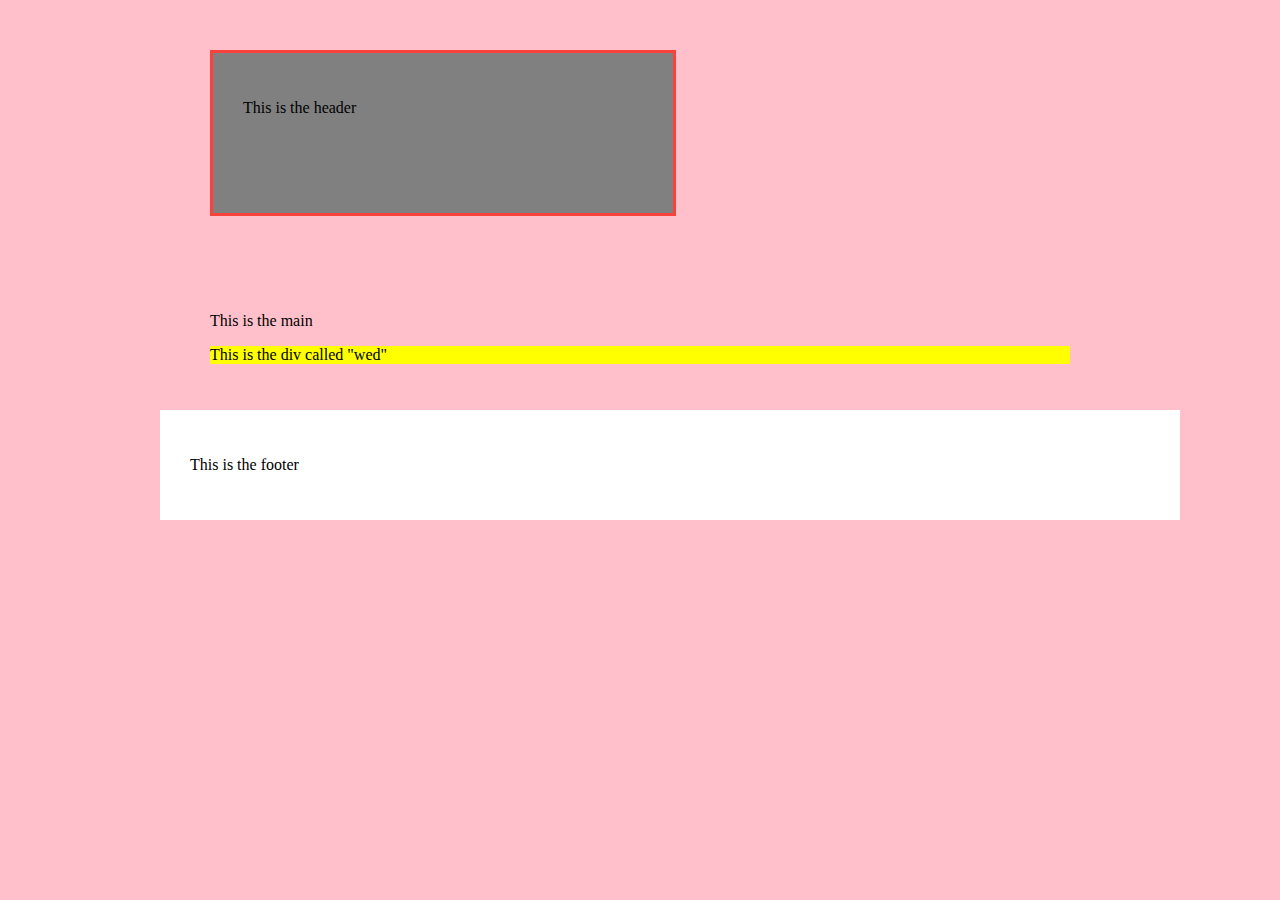
<file: class examples/box-model/index.html>
<!DOCTYPE html>
<html lang="en" dir="ltr">

          <head>
                    <meta charset="utf-8">
                    <title>Box Model</title>
                    <link rel="stylesheet" href="style.css">
          </head>

          <body>
                    <header>
                              <p>This is the header</p>
                    </header>
                    <main>
                              <p>This is the main</p>
                              <div class="wed">
                                        <p>This is the div called "wed"</p>
                              </div>
                    </main>
                    <footer>
                              <p>This is the footer</p>
                    </footer>
          </body>

</html>
</file>
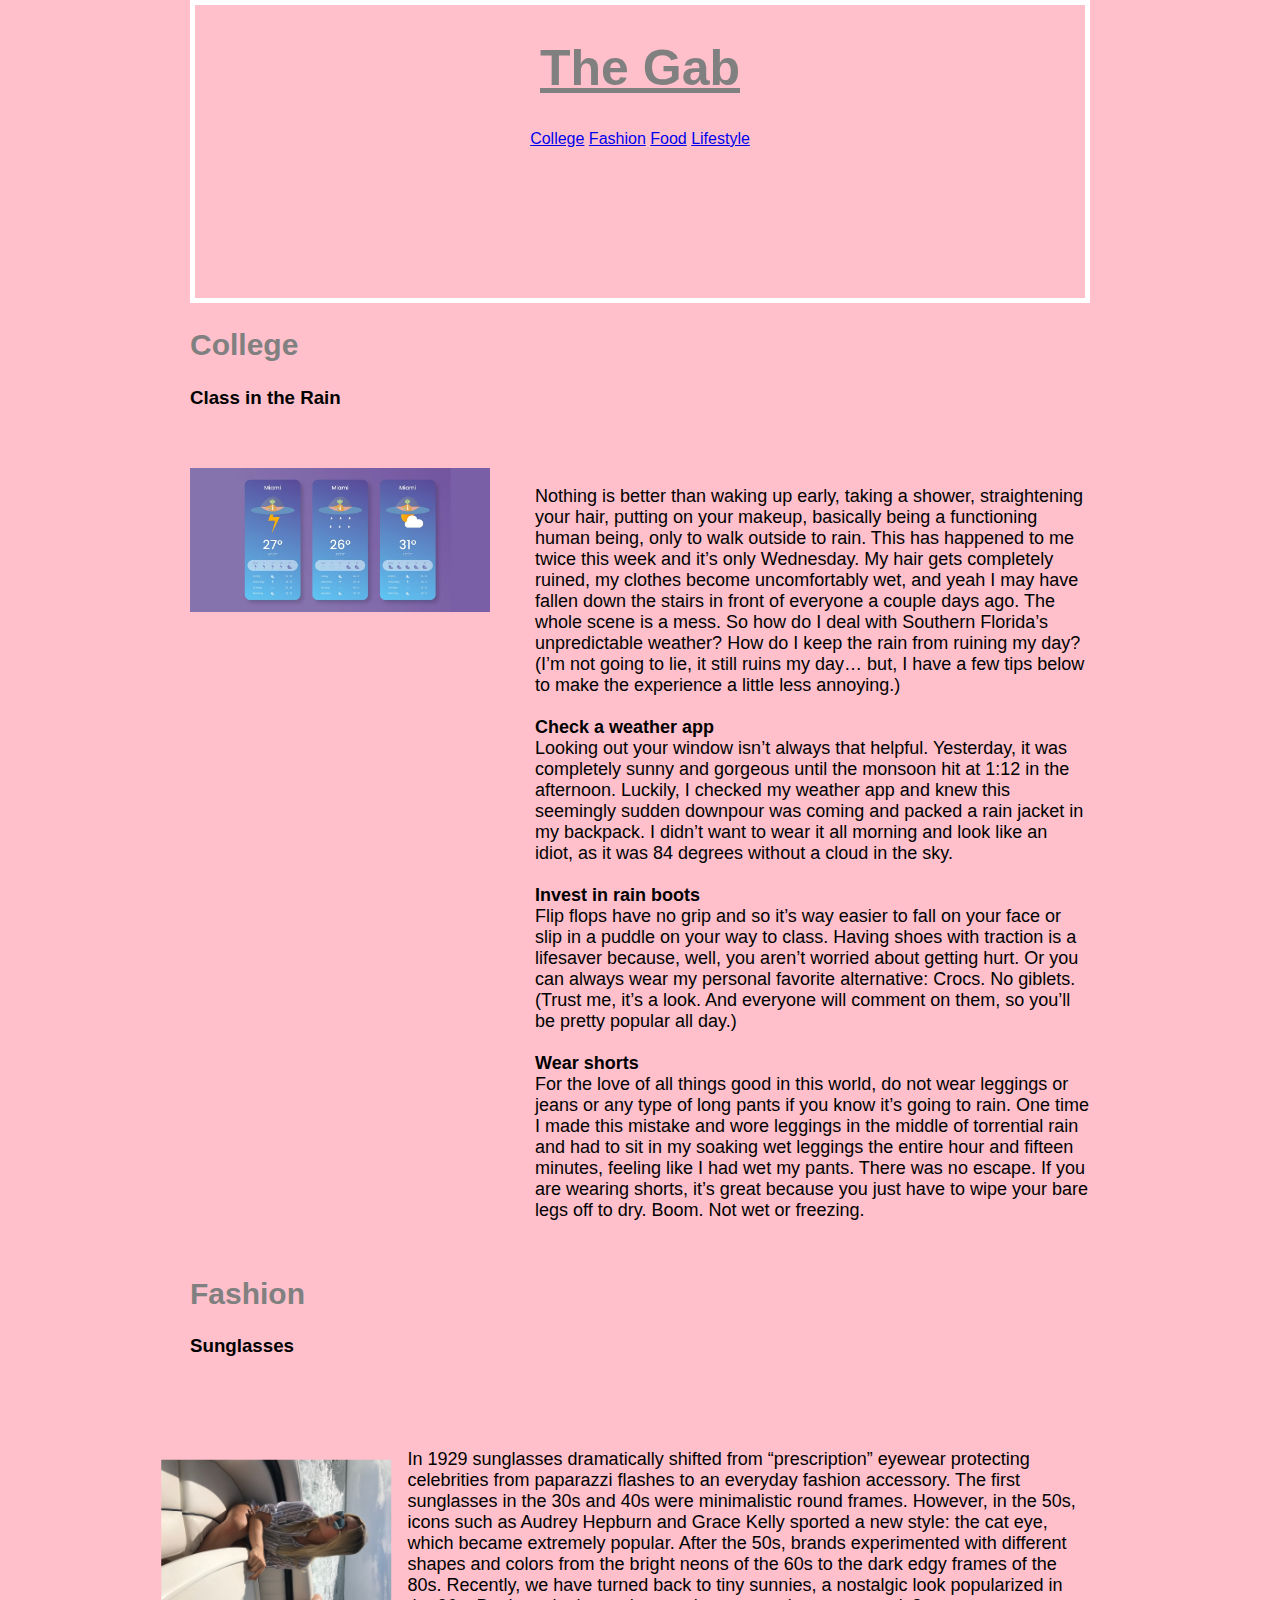
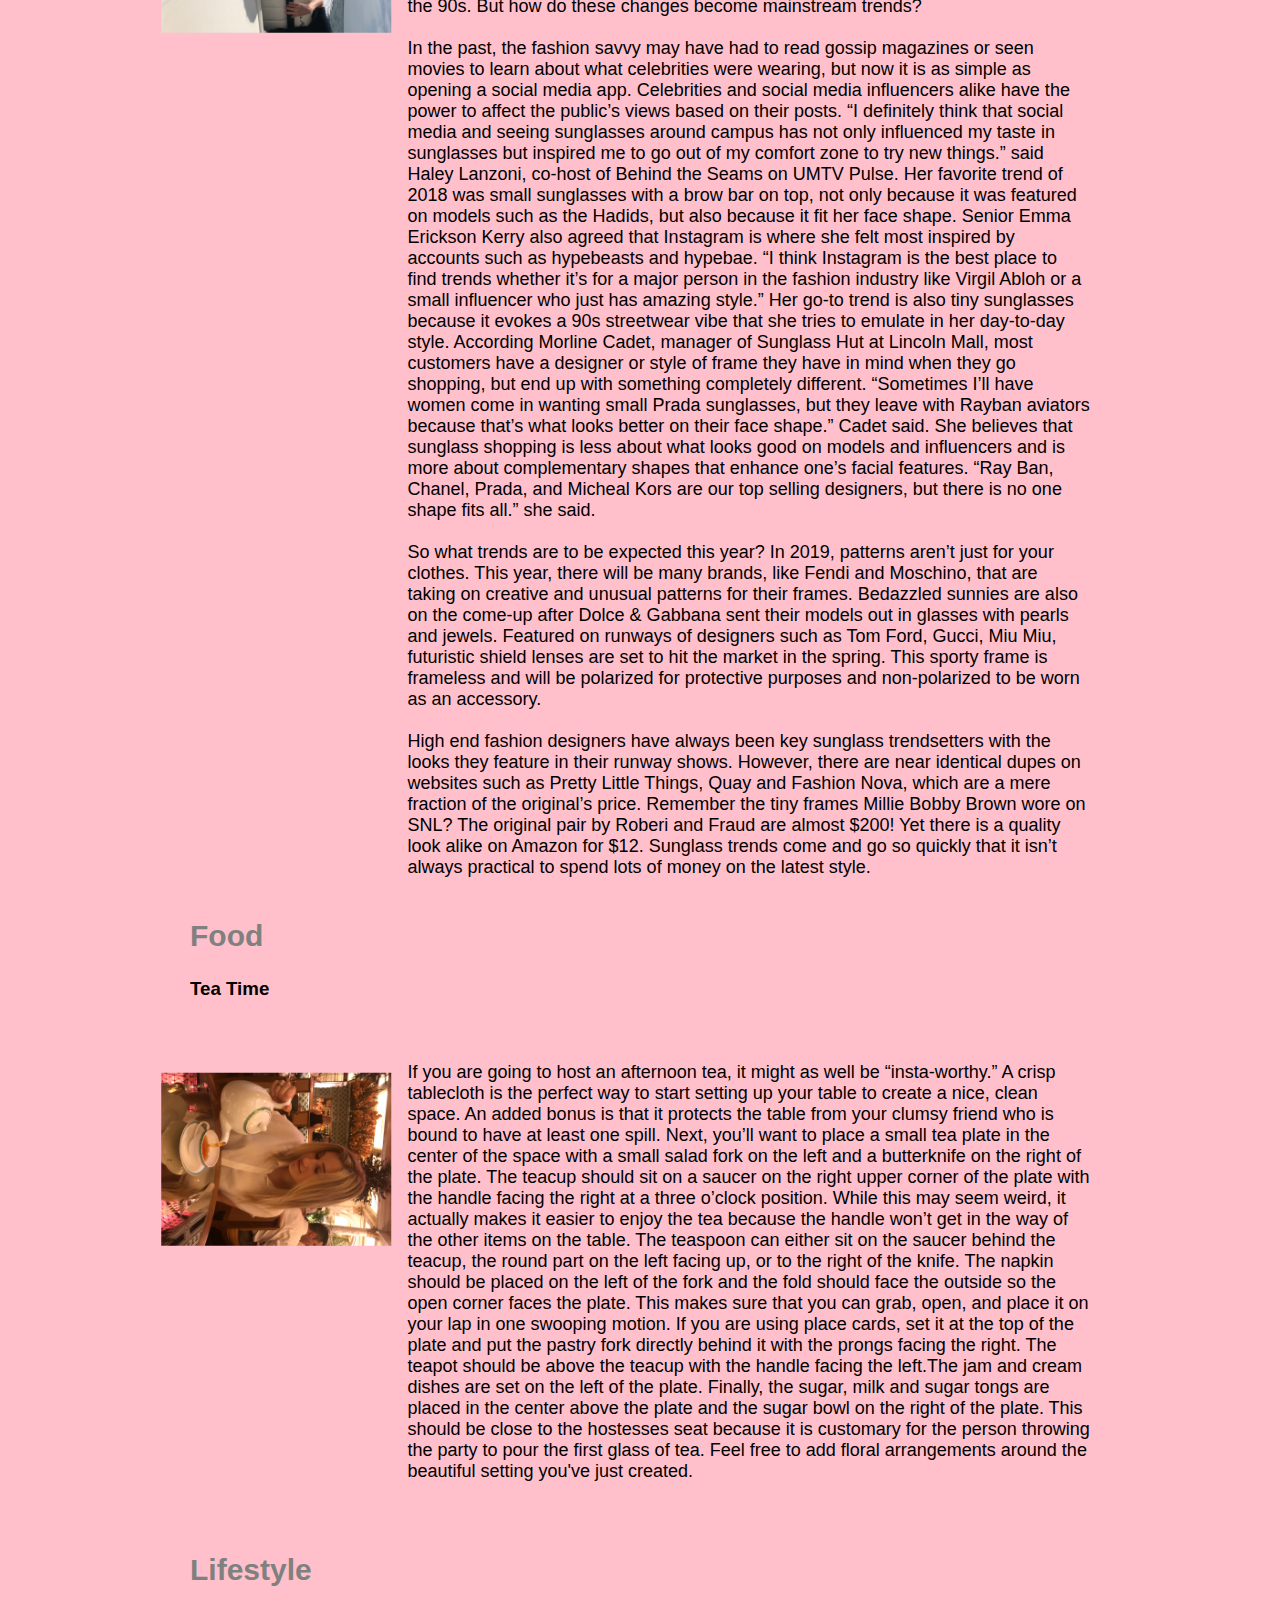
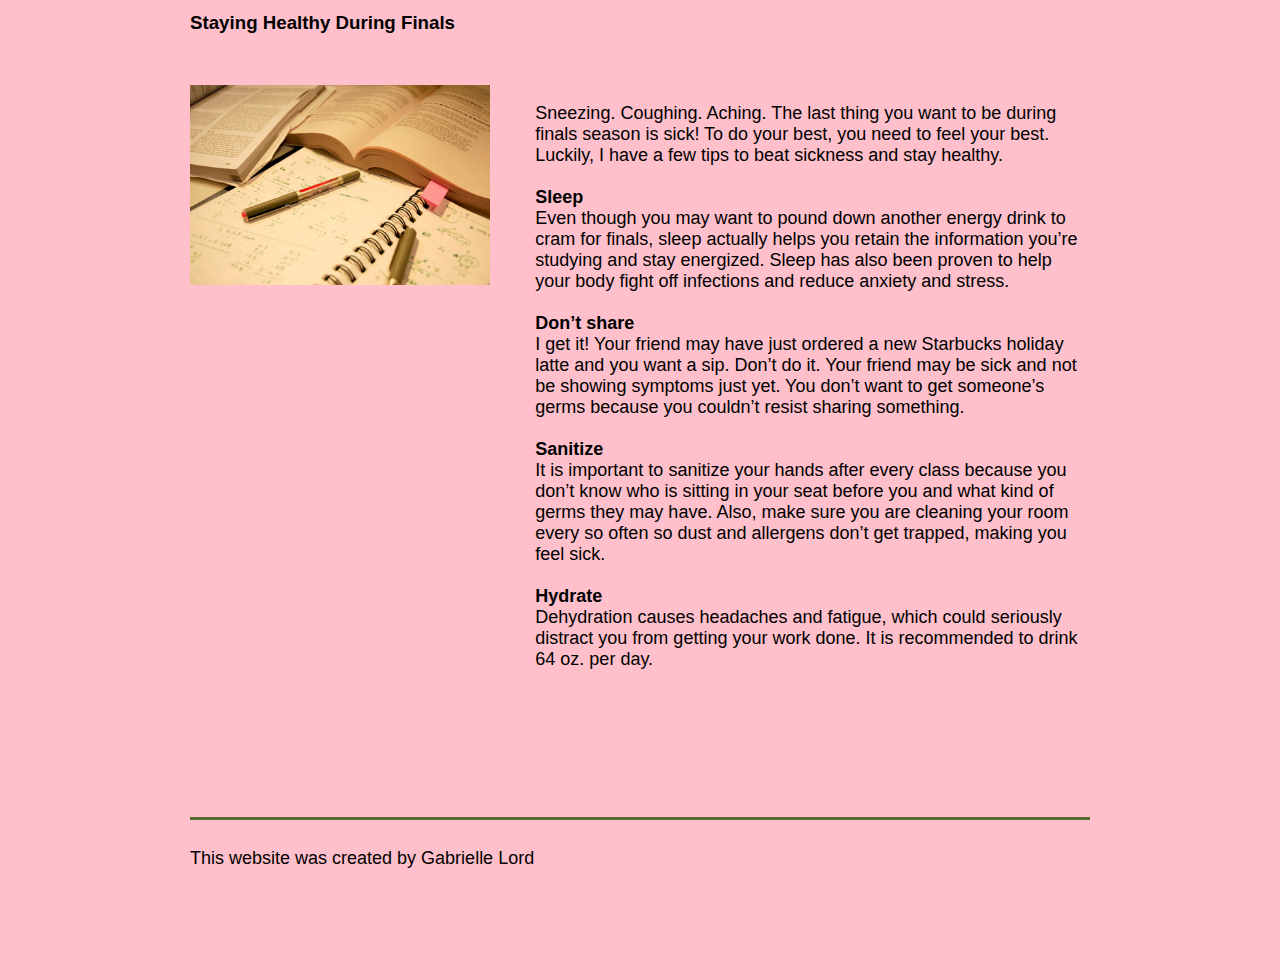
<file: hw/final/index.html>
<!DOCTYPE html>
<html lang="en" dir="ltr">

          <head>
                    <meta charset="utf-8">
                    <meta name="viewport" content="width=device-width, initial-scale=1">
                    <title>The Gab</title>
                    <link rel="stylesheet" href="desktop.css">
                    <link rel="stylesheet" href="mobile.css">
          </head>
          <!-- Global site tag (gtag.js) - Google Analytics -->
          <script async src="https://www.googletagmanager.com/gtag/js?id=UA-165613470-1"></script>
          <script>
                    window.dataLayer = window.dataLayer || [];

                    function gtag() {
                              dataLayer.push(arguments);
                    }
                    gtag('js', new Date());

                    gtag('config', 'UA-165613470-1');

          </script>

          <body>
                    <header>
                              <h1>The Gab</h1>
                              <nav>
                                        <a href="#gallery">College</a>
                                        <a href="#text1">Fashion</a>
                                        <a href="#text2">Food</a>
                                        <a href="#mixed">Lifestyle</a>
                              </nav>
                    </header>
                    <main>

                              <section id="gallery">
                                        <h2>College</h2>

                                        <h3 id="1">Class in the Rain</h3>
                                        <section class="grid-container-1">

                                                  <img class="g1-img" src="images/miami.jpg" alt="Weather Picture" width="300">
                                                  <p id="p1" class="g1-text">
                                                            Nothing is better than waking up early, taking a shower, straightening your hair, putting on your makeup, basically being a functioning human being, only to walk outside to rain. This has happened to me twice this week and it’s only
                                                            Wednesday. My hair gets completely ruined, my clothes become uncomfortably wet, and yeah I may have fallen down the stairs in front of everyone a couple days ago. The whole scene is a mess. So how do I deal with Southern Florida’s
                                                            unpredictable weather? How do I keep the rain from ruining my day? (I’m not going to lie, it still ruins my day… but, I have a few tips below to make the experience a little less annoying.)
                                                            <br>
                                                            <br>
                                                            <b>Check a weather app</b>
                                                            <br>
                                                            Looking out your window isn’t always that helpful. Yesterday, it was completely sunny and gorgeous until the monsoon hit at 1:12 in the afternoon. Luckily, I checked my weather app and knew this seemingly sudden downpour was coming and
                                                            packed a rain jacket in my backpack. I didn’t want to wear it all morning and look like an idiot, as it was 84 degrees without a cloud in the sky.
                                                            <br>
                                                            <br>
                                                            <b>Invest in rain boots</b>
                                                            <br>
                                                            Flip flops have no grip and so it’s way easier to fall on your face or slip in a puddle on your way to class. Having shoes with traction is a lifesaver because, well, you aren’t worried about getting hurt. Or you can always wear my
                                                            personal favorite alternative: Crocs. No giblets. (Trust me, it’s a look. And everyone will comment on them, so you’ll be pretty popular all day.)
                                                            <br>
                                                            <br>

                                                            <b>Wear shorts</b>
                                                            <br>
                                                            For the love of all things good in this world, do not wear leggings or jeans or any type of long pants if you know it’s going to rain. One time I made this mistake and wore leggings in the middle of torrential rain and had to sit in my
                                                            soaking wet leggings the entire hour and fifteen minutes, feeling like I had wet my pants. There was no escape. If you are wearing shorts, it’s great because you just have to wipe your bare legs off to dry. Boom. Not wet or freezing.
                                                            <br>
                                                            <br>
                                                            <br>
                                                  </p>

                                        </section>
                              </section>
                              <section id="text1">
                                        <h2>Fashion</h2>

                                        <h3 id="2">Sunglasses</h3>
                                        <section class="grid-container-2">

                                                  <img class="g2-img" src="images/sunglasses.JPG" alt="Sunglass Picture" style="transform:rotate(90deg)" height="230">
                                                  <p id="p2" class="g2-text">
                                                            In 1929 sunglasses dramatically shifted from “prescription” eyewear protecting celebrities from paparazzi flashes to an everyday fashion accessory. The first sunglasses in the 30s and 40s were minimalistic round frames. However, in the
                                                            50s, icons such as Audrey Hepburn and Grace Kelly sported a new style: the cat eye, which became extremely popular. After the 50s, brands experimented with different shapes and colors from the bright neons of the 60s to the dark edgy
                                                            frames of the 80s. Recently, we have turned back to tiny sunnies, a nostalgic look popularized in the 90s. But how do these changes become mainstream trends?
                                                            <br>
                                                            <br>
                                                            In the past, the fashion savvy may have had to read gossip magazines or seen movies to learn about what celebrities were wearing, but now it is as simple as opening a social media app. Celebrities and social media influencers alike have
                                                            the power to affect the public’s views based on their posts. “I definitely think that social media and seeing sunglasses around campus has not only influenced my taste in sunglasses but inspired me to go out of my comfort zone to try new
                                                            things.” said Haley Lanzoni, co-host of Behind the Seams on UMTV Pulse. Her favorite trend of 2018 was small sunglasses with a brow bar on top, not only because it was featured on models such as the Hadids, but also because it fit her
                                                            face shape. Senior Emma Erickson Kerry also agreed that Instagram is where she felt most inspired by accounts such as hypebeasts and hypebae. “I think Instagram is the best place to find trends whether it’s for a major person in the
                                                            fashion industry like Virgil Abloh or a small influencer who just has amazing style.” Her go-to trend is also tiny sunglasses because it evokes a 90s streetwear vibe that she tries to emulate in her day-to-day style.
                                                            According Morline Cadet, manager of Sunglass Hut at Lincoln Mall, most customers have a designer or style of frame they have in mind when they go shopping, but end up with something completely different. “Sometimes I’ll have women come in
                                                            wanting small Prada sunglasses, but they leave with Rayban aviators because that’s what looks better on their face shape.” Cadet said. She believes that sunglass shopping is less about what looks good on models and influencers and is more
                                                            about complementary shapes that enhance one’s facial features. “Ray Ban, Chanel, Prada, and Micheal Kors are our top selling designers, but there is no one shape fits all.” she said.
                                                            <br>
                                                            <br>
                                                            So what trends are to be expected this year? In 2019, patterns aren’t just for your clothes. This year, there will be many brands, like Fendi and Moschino, that are taking on creative and unusual patterns for their frames. Bedazzled
                                                            sunnies are also on the come-up after Dolce & Gabbana sent their models out in glasses with pearls and jewels. Featured on runways of designers such as Tom Ford, Gucci, Miu Miu, futuristic shield lenses are set to hit the market in the
                                                            spring. This sporty frame is frameless and will be polarized for protective purposes and non-polarized to be worn as an accessory.
                                                            <br>
                                                            <br>
                                                            High end fashion designers have always been key sunglass trendsetters with the looks they feature in their runway shows. However, there are near identical dupes on websites such as Pretty Little Things, Quay and Fashion Nova, which are a
                                                            mere fraction of the original’s price. Remember the tiny frames Millie Bobby Brown wore on SNL? The original pair by Roberi and Fraud are almost $200! Yet there is a quality look alike on Amazon for $12. Sunglass trends come and go so
                                                            quickly that it isn’t always practical to spend lots of money on the latest style.
                                                            <br>
                                                            <br>
                                                            <br>
                                                  </p>

                                        </section>
                              </section>
                              <section id="text2">
                                        <h2>Food</h2>

                                        <h3 id="3">Tea Time</h3>
                                        <section class="grid-container-3">

                                                  <img class="g3-img" src="images/tea.JPG" alt="Tea Picture" style="transform:rotate(90deg)" height="230">
                                                  <p id="p3" class="g3-text">
                                                            If you are going to host an afternoon tea, it might as well be “insta-worthy.” A crisp tablecloth is the perfect way to start setting up your table to create a nice, clean space. An added bonus is that it protects the table from your
                                                            clumsy friend who is bound to have at least one spill. Next, you’ll want to place a small tea plate in the center of the space with a small salad fork on the left and a butterknife on the right of the plate. The teacup should sit on a
                                                            saucer on the right upper corner of the plate with the handle facing the right at a three o’clock position. While this may seem weird, it actually makes it easier to enjoy the tea because the handle won’t get in the way of the other items
                                                            on the table. The teaspoon can either sit on the saucer behind the teacup, the round part on the left facing up, or to the right of the knife. The napkin should be placed on the left of the fork and the fold should face the outside so the
                                                            open corner faces the plate. This makes sure that you can grab, open, and place it on your lap in one swooping motion. If you are using place cards, set it at the top of the plate and put the pastry fork directly behind it with the prongs
                                                            facing the right. The teapot should be above the teacup with the handle facing the left.The jam and cream dishes are set on the left of the plate. Finally, the sugar, milk and sugar tongs are placed in the center above the plate and the
                                                            sugar bowl on the right of the plate. This should be close to the hostesses seat because it is customary for the person throwing the party to pour the first glass of tea. Feel free to add floral arrangements around the beautiful setting
                                                            you've just created.
                                                            <br>
                                                            <br>
                                                            <br>
                                                  </p>

                                        </section>
                              </section>
                              <section id="mixed">
                                        <h2>Lifestyle</h2>

                                        <h3 id="4">Staying Healthy During Finals</h3>
                                        <section class="grid-container-4">

                                                  <img class="g4-img" src="images/finals.jpg" alt="Healthy Picture" height="200">
                                                  <p id="p4" class="g4-text">


                                                            Sneezing. Coughing. Aching. The last thing you want to be during finals season is sick! To do your best, you need to feel your best. Luckily, I have a few tips to beat sickness and stay healthy.
                                                            <br>
                                                            <br>
                                                            <b>Sleep</b>
                                                            <br>
                                                            Even though you may want to pound down another energy drink to cram for finals, sleep actually helps you retain the information you’re studying and stay energized.

                                                            Sleep has also been proven to help your body fight off infections and reduce anxiety and stress.
                                                            <br>
                                                            <br>
                                                            <b>Don’t share</b>
                                                            <br>
                                                            I get it! Your friend may have just ordered a new Starbucks holiday latte and you want a sip. Don’t do it. Your friend may be sick and not be showing symptoms just yet.

                                                            You don’t want to get someone’s germs because you couldn’t resist sharing something.
                                                            <br>
                                                            <br>
                                                            <b>Sanitize</b>
                                                            <br>
                                                            It is important to sanitize your hands after every class because you don’t know who is sitting in your seat before you and what kind of germs they may have.

                                                            Also, make sure you are cleaning your room every so often so dust and allergens don’t get trapped, making you feel sick.
                                                            <br>
                                                            <br>
                                                            <b>Hydrate</b>
                                                            <br>
                                                            Dehydration causes headaches and fatigue, which could seriously distract you from getting your work done. It is recommended to drink 64 oz. per day.

                                                            <br>
                                                            <br>
                                                            <br>
                                                  </p>

                                        </section>
                              </section>

                    </main>

                    <footer>
                              <p>This website was created by Gabrielle Lord</p>
                    </footer>
                    <script src="https://code.jquery.com/jquery-3.4.1.min.js"></script>
                    <script src="mains.js"></script>
          </body>

</html>
</file>
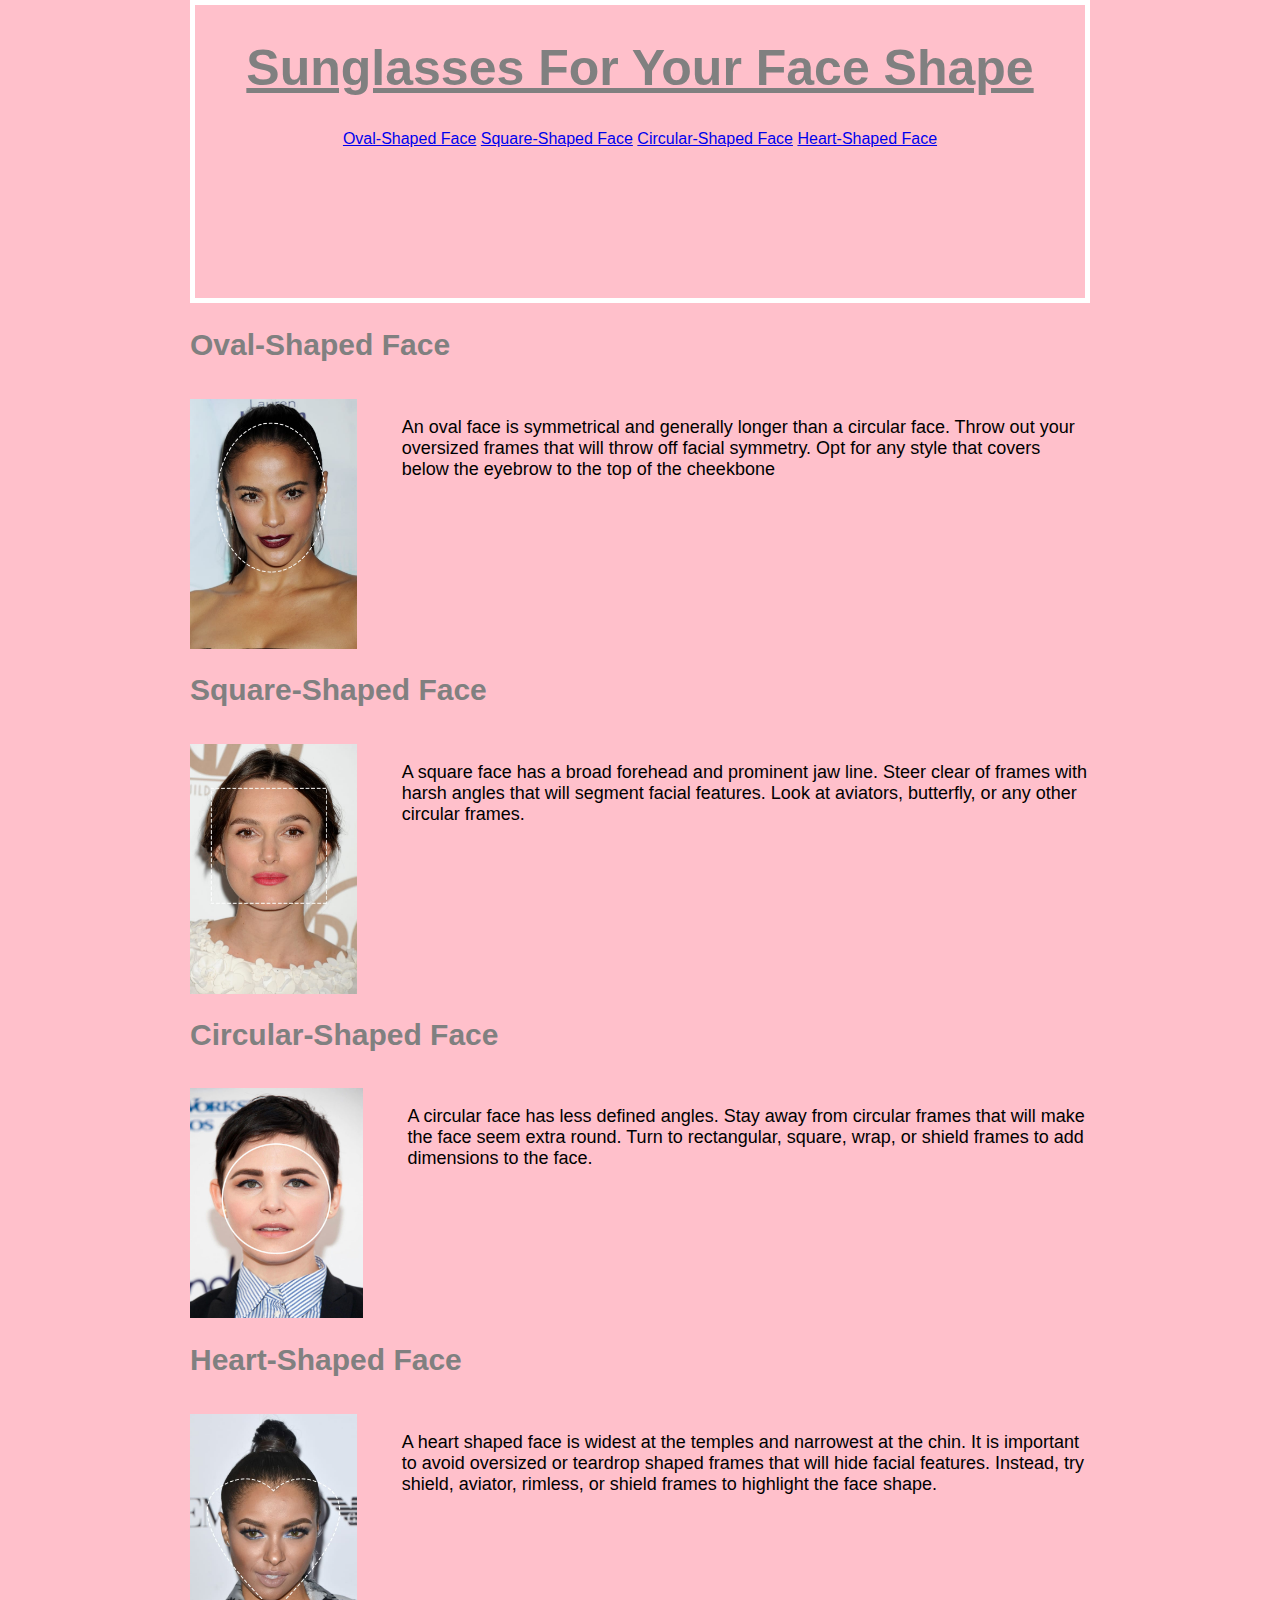
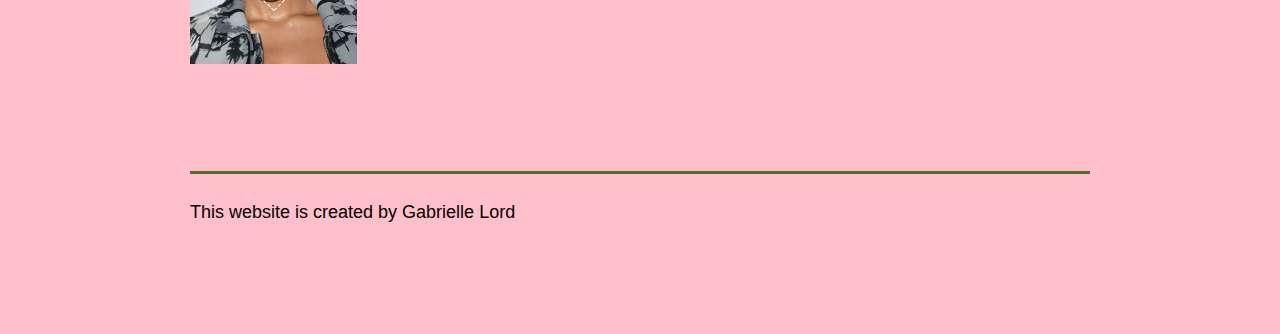
<file: hw/grids/index.html>
<!DOCTYPE html>
<html lang="en" dir="ltr">

          <head>
                    <meta charset="utf-8">
                    <meta name="viewport" content="width=device-width, initial-scale=1">
                    <title>Sunglasses</title>
                    <link rel="stylesheet" href="grid.css">
                    <link rel="stylesheet" href="mobile.css">
          </head>

          <body>
                    <header>
                              <h1>Sunglasses For Your Face Shape</h1>
                              <nav>
                                        <a href="#gallery">Oval-Shaped Face</a>
                                        <a href="#text1">Square-Shaped Face</a>
                                        <a href="#text2">Circular-Shaped Face</a>
                                        <a href="#mixed">Heart-Shaped Face</a>
                              </nav>
                    </header>
                    <main>

                              <section id="gallery">
                                        <h2>Oval-Shaped Face</h2>
                                        <section class="grid-container-1">

                                                  <img class="g1-img" src="images/oval.jpg" alt="Oval Face Picture" height="250">
                                                  <p class="g1-text">
                                                            An oval face is symmetrical and generally longer than a circular face.

                                                            Throw out your oversized frames that will throw off facial symmetry.

                                                            Opt for any style that covers below the eyebrow to the top of the cheekbone
                                                  </p>

                                        </section>
                              </section>
                              <section id="text1">
                                        <h2>Square-Shaped Face</h2>
                                        <section class="grid-container-2">

                                                  <img class="g2-img" src="images/square.jpg" alt="Square Face Picture" height="250">
                                                  <p class="g2-text">
                                                            A square face has a broad forehead and prominent jaw line.

                                                            Steer clear of frames with harsh angles that will segment facial features.

                                                            Look at aviators, butterfly, or any other circular frames.
                                                  </p>

                                        </section>
                              </section>
                              <section id="text2">
                                        <h2>Circular-Shaped Face</h2>
                                        <section class="grid-container-3">

                                                  <img class="g3-img" src="images/circular.jpg" alt="Circular Face Picture" height="230">
                                                  <p class="g3-text">
                                                            A circular face has less defined angles.

                                                            Stay away from circular frames that will make the face seem extra round.

                                                            Turn to rectangular, square, wrap, or shield frames to add dimensions to the face.
                                                  </p>

                                        </section>
                              </section>
                              <section id="mixed">
                                        <h2>Heart-Shaped Face</h2>
                                        <section class="grid-container-4">

                                                  <img class="g4-img" src="images/heart.jpg" alt="Heart Face Picture" height="250">
                                                  <p class="g4-text">
                                                            A heart shaped face is widest at the temples and narrowest at the chin.

                                                            It is important to avoid oversized or teardrop shaped frames that will hide facial features.

                                                            Instead, try shield, aviator, rimless, or shield frames to highlight the face shape.
                                                  </p>

                                        </section>
                              </section>

                    </main>

                    <footer>
                              <p>This website is created by Gabrielle Lord</p>
                    </footer>

          </body>

</html>
</file>
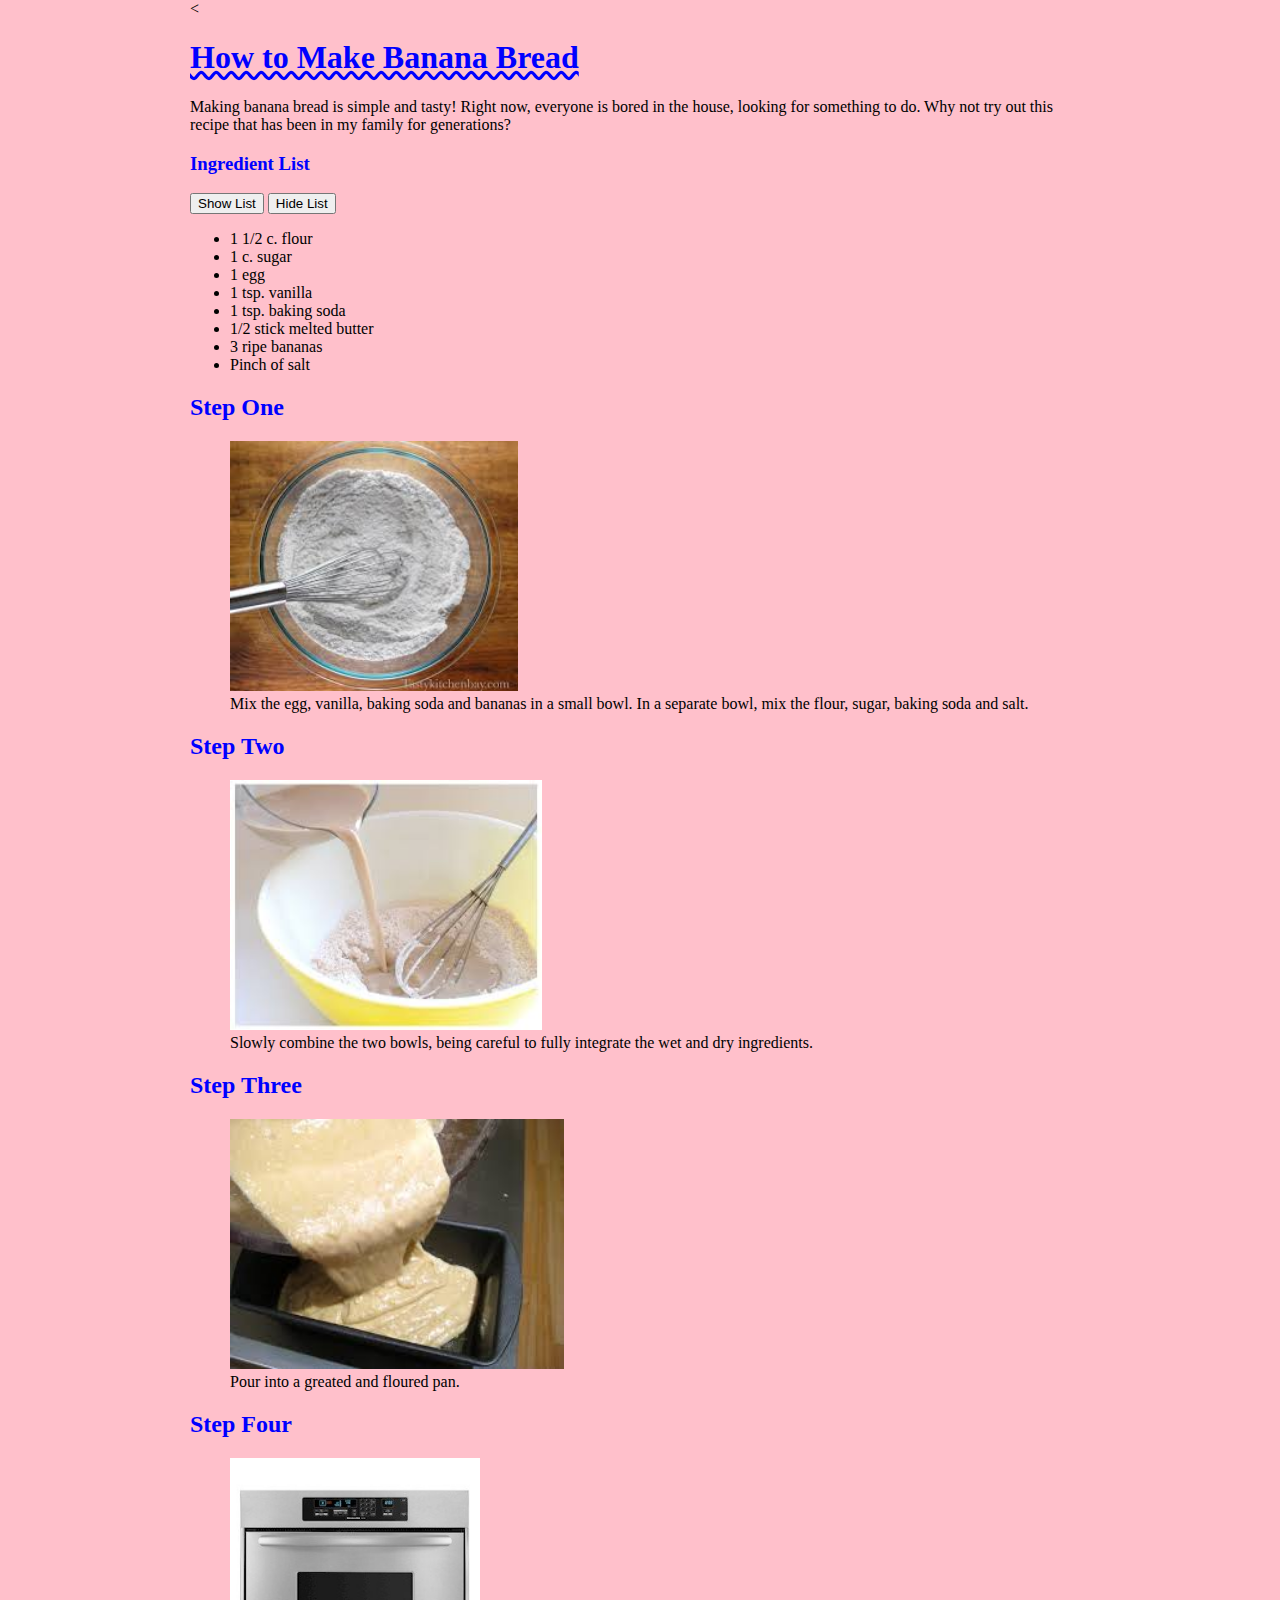
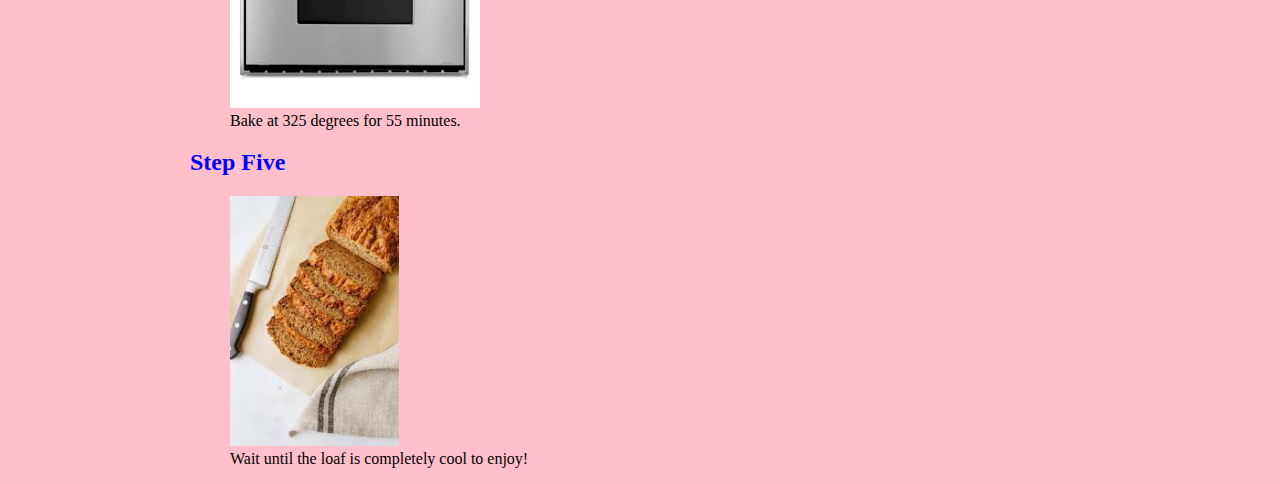
<file: hw/jquery/index.html>
<!DOCTYPE html>
<html lang="en" dir="ltr">

          <head>
                    <meta charset="utf-8">
                    <title>Banana Bread</title>
                    <meta name="author" content="Gabrielle Lord">
                    <meta name="description" content="This is Gabrielle's Assignment">
                    <link rel="stylesheet" href="style.css">


          </head>

          <body>
                    <<header>
                              <h1>How to Make Banana Bread</h1>
                              <p class="introduction">Making banana bread is simple and tasty! Right now, everyone is bored in the house, looking for something to do. Why not try out this recipe that has been in my family for generations? </p>
                              <h3 id="list"> Ingredient List</h3>
                              <section>
                                        <button type="button" name="button" id="button1">
                                                  Show List</button>
                                        <button type="button" name="button" id="button2">
                                                  Hide List</button>
                              </section>

                              <ul id="ingredients">
                                        <li>1 1/2 c. flour</li>
                                        <li>1 c. sugar</li>
                                        <li>1 egg</li>
                                        <li>1 tsp. vanilla</li>
                                        <li>1 tsp. baking soda</li>
                                        <li>1/2 stick melted butter</li>
                                        <li>3 ripe bananas</li>
                                        <li>Pinch of salt</li>
                              </ul>
                              </header>
                              <main>
                                        <section class="gird-container1">
                                                  <h2 id="h2" class="grid-place1">Step One</h2>
                                                  <figure>
                                                            <img class="placeimg1" src="images/baking1.jpeg" alt="mixing" height="250">
                                                            <figcaption class="placeinfo1">Mix the egg, vanilla, baking soda and bananas in a small bowl. In a separate bowl, mix the flour, sugar, baking soda and salt.</figcaption>
                                                  </figure>
                                        </section>
                                        <section class="gird-container2">
                                                  <h2 id="h2" class="grid-place2">Step Two</h2>
                                                  <figure>
                                                            <img class="placeimg2" src="images/baking2.jpeg" alt="combining" height="250">
                                                            <figcaption class="placeinfo2">Slowly combine the two bowls, being careful to fully integrate the wet and dry ingredients.</figcaption>
                                                  </figure>
                                        </section>
                                        <section class="gird-container3">
                                                  <h2 id="h2" class="grid-place3">Step Three</h2>
                                                  <figure>
                                                            <img class="placeimg3" src="images/baking3.jpeg" alt="pouring" height="250">
                                                            <figcaption class="placeinfo3">Pour into a greated and floured pan.</figcaption>
                                                  </figure>
                                        </section>
                                        <section class="gird-container4">
                                                  <h2 id="h2" class="grid-place4">Step Four</h2>
                                                  <figure>
                                                            <img class="placeimg4" src="images/baking4.jpg" alt="baking" height="250">
                                                            <figcaption class="placeinfo4">Bake at 325 degrees for 55 minutes.</figcaption>
                                                  </figure>
                                        </section>
                                        <section class="gird-container5">
                                                  <h2 id="h2" class="grid-place5">Step Five</h2>
                                                  <figure>
                                                            <img class="placeimg5" src="images/baking5.jpeg" alt="eating" height="250">
                                                            <figcaption class="placeinfo5">Wait until the loaf is completely cool to enjoy!</figcaption>
                                                  </figure>
                                        </section>
                              </main>
                              <script src="https://code.jquery.com/jquery-3.4.1.min.js"></script>
                              <script src="main.js"></script>
          </body>

</html>
</file>
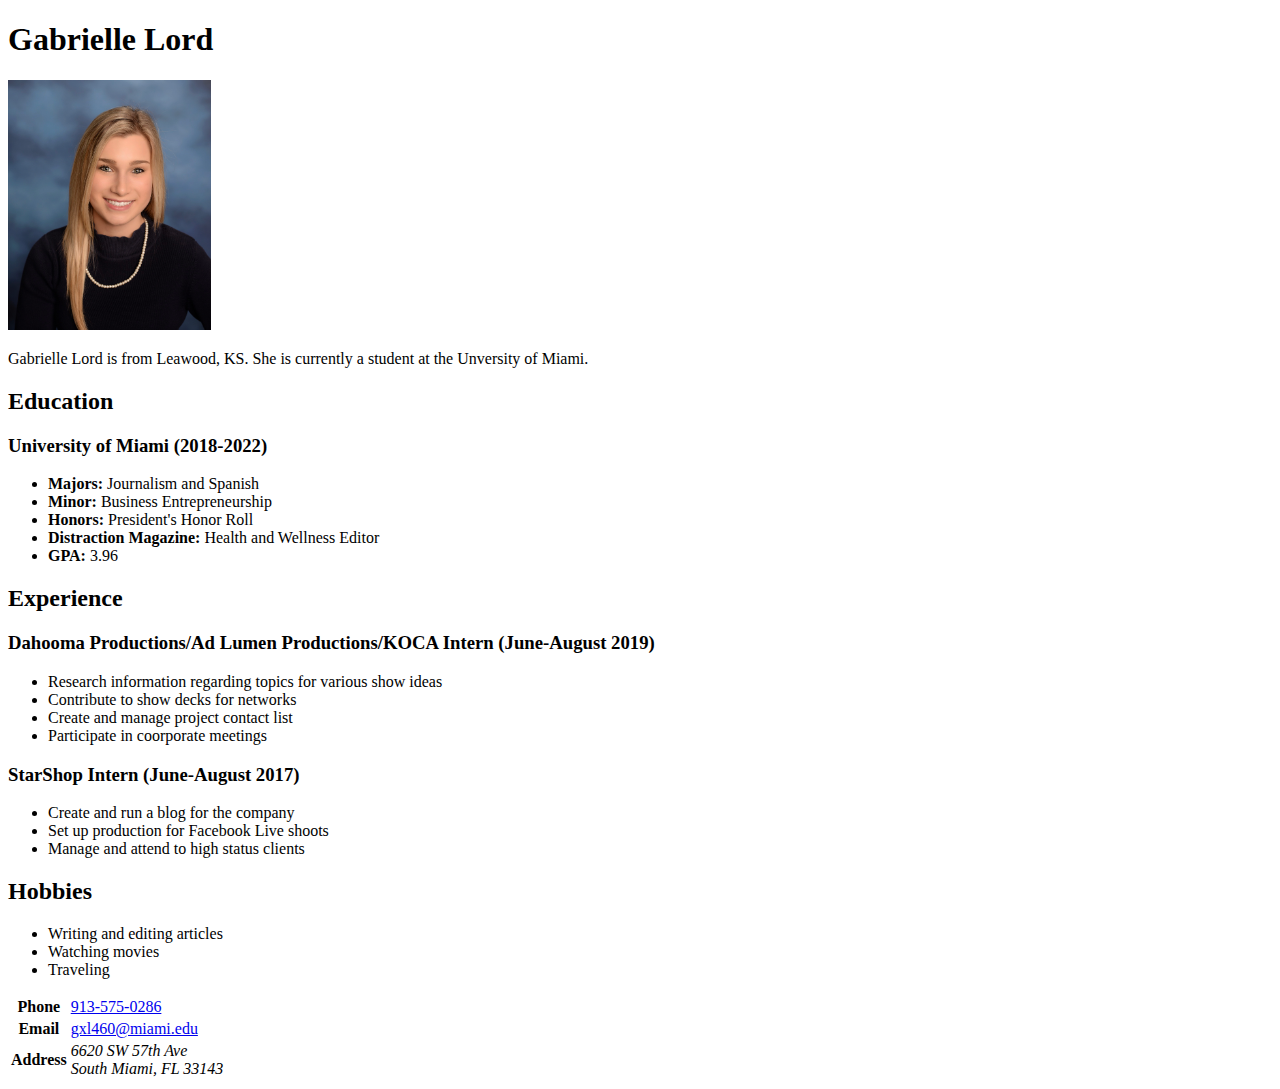
<file: hw/resume/resume.html>
<!DOCTYPE html>
<html>

          <head>
                    <meta charset="utf-8">
                    <meta name="author" content="Gabrielle Lord">
                    <meta name="description" content="This is Gabrielle's resume">
                    <title>Gabrielle Lord's Resume</title>
          </head>

          <body>
                    <!-- This is the start of my resume -->
                    <h1>Gabrielle Lord</h1>
                    <img src="images/headshot.jpg" alt="Headshot of Gabrielle" height="250">
                    <p>Gabrielle Lord is from Leawood, KS. She is currently a student at the Unversity of Miami.</p>
                    <h2>Education</h2>
                    <h3>University of Miami (2018-2022)</h3>
                    <ul>
                              <li><b>Majors:</b> Journalism and Spanish</li>
                              <li><b>Minor:</b> Business Entrepreneurship</li>
                              <li><b>Honors:</b> President's Honor Roll</li>
                              <li><b>Distraction Magazine:</b> Health and Wellness Editor</li>
                              <li><b>GPA:</b> 3.96</li>
                    </ul>
                    <h2>Experience</h2>
                    <h3>Dahooma Productions/Ad Lumen Productions/KOCA Intern (June-August 2019)</h3>
                    <ul>
                              <li>Research information regarding topics for various show ideas</li>
                              <li>Contribute to show decks for networks</li>
                              <li>Create and manage project contact list</li>
                              <li>Participate in coorporate meetings</li>
                    </ul>
                    <h3>StarShop Intern (June-August 2017)</h3>
                    <ul>
                              <li>Create and run a blog for the company</li>
                              <li>Set up production for Facebook Live shoots</li>
                              <li>Manage and attend to high status clients</li>
                    </ul>
                    <h2>Hobbies</h2>
                    <ul>
                              <li>Writing and editing articles</li>
                              <li>Watching movies</li>
                              <li>Traveling</li>
                    </ul>


                    <table>
                              <tr>
                                        <th>Phone</th>
                                        <td> <a href="tel:+1913575028">913-575-0286</a></td>
                              </tr>
                              <tr>
                                        <th>Email</th>
                                        <td> <a href="mailto:gxl460@miami.edu">gxl460@miami.edu</a></td>
                              </tr>
                              <tr>
                                        <th>Address</th>
                                        <td> <address>
                                                            6620 SW 57th Ave <br>
                                                            South Miami, FL 33143
                                                  </address></td>
                              </tr>
                    </table>
          </body>

</html>
</file>
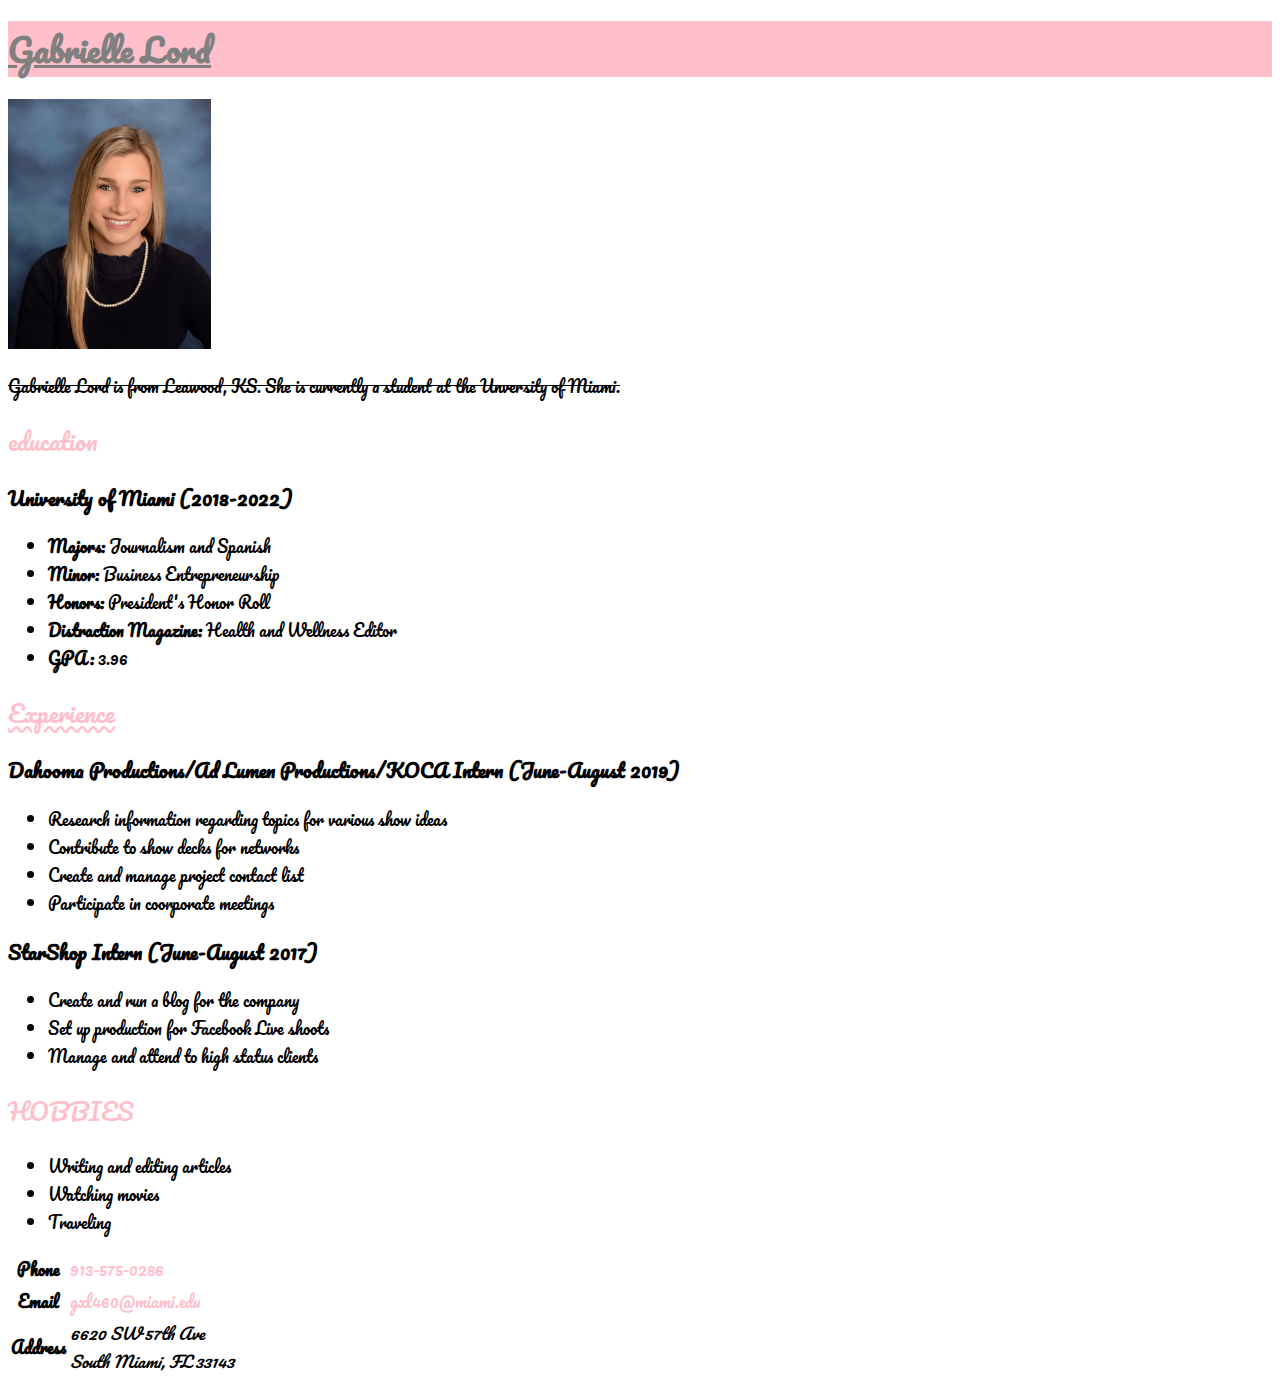
<file: hw/resume/resumestyle.html>
<!DOCTYPE html>
<html>

          <head>
                    <meta charset="utf-8">
                    <meta name="author" content="Gabrielle Lord">
                    <meta name="description" content="This is Gabrielle's resume">
                    <title>Gabrielle Lord's Resume</title>
                    <!-- <link href="" rel="stylesheet"> -->
                    <link rel="stylesheet" href="resume.css">
          </head>

          <body>
                    <!-- This is the start of my resume -->
                    <h1 class="name">Gabrielle Lord</h1>
                    <img src="images/headshot.jpg" alt="Headshot of Gabrielle" height="250">
                    <p class="sentence">Gabrielle Lord is from Leawood, KS. She is currently a student at the Unversity of Miami.</p>
                    <h2 class="education">Education</h2>
                    <h3>University of Miami (2018-2022)</h3>
                    <ul>
                              <li><b>Majors:</b> Journalism and Spanish</li>
                              <li><b>Minor:</b> Business Entrepreneurship</li>
                              <li><b>Honors:</b> President's Honor Roll</li>
                              <li><b>Distraction Magazine:</b> Health and Wellness Editor</li>
                              <li><b>GPA:</b> 3.96</li>
                    </ul>
                    <h2 class="experience">Experience</h2>
                    <h3>Dahooma Productions/Ad Lumen Productions/KOCA Intern (June-August 2019)</h3>
                    <ul>
                              <li>Research information regarding topics for various show ideas</li>
                              <li>Contribute to show decks for networks</li>
                              <li>Create and manage project contact list</li>
                              <li>Participate in coorporate meetings</li>
                    </ul>
                    <h3>StarShop Intern (June-August 2017)</h3>
                    <ul>
                              <li>Create and run a blog for the company</li>
                              <li>Set up production for Facebook Live shoots</li>
                              <li>Manage and attend to high status clients</li>
                    </ul>
                    <h2 class="hobbies">Hobbies</h2>
                    <ul>
                              <li>Writing and editing articles</li>
                              <li>Watching movies</li>
                              <li>Traveling</li>
                    </ul>


                    <table>
                              <tr>
                                        <th>Phone</th>
                                        <td> <a href="tel:+1913575028">913-575-0286</a></td>
                              </tr>
                              <tr>
                                        <th>Email</th>
                                        <td> <a href="mailto:gxl460@miami.edu">gxl460@miami.edu</a></td>
                              </tr>
                              <tr>
                                        <th>Address</th>
                                        <td> <address>
                                                            6620 SW 57th Ave <br>
                                                            South Miami, FL 33143
                                                  </address></td>
                              </tr>
                    </table>
          </body>

</html>
</file>
<file: class examples/box-model/style.css>
body {
  background-color: pink;
  max-width: 960px;
  margin: 0 auto;
}
header {
  background-color: grey;
  border: 3px solid #f9423a;
  /* Padding is for space between content and boarder */
  padding: 30px;
  /* Margin is for the space between the border and the other boxes */
  margin: 50px;
  /* The height and width is for space for the content itself */
  height: 100px;
  width: 400px;
}
main {
  height: 100%
  width: 100%
  background-color: teal;
  /* If you have 2 values of padding, they are applied in pairs top/bottom, right/left -- in that order */
  padding: 30px 50px;
}
.wed {
  background-color: yellow;
  /* If you have 4 values of padding, they are applied in clockwise order around the box: top, right, bottom, left */
  padding: 40px 20px 10px 100px
  margin: -40px 9000px 22px 13px;
}
footer {
  background-color: white;
  padding: 30px;
  height: 100%;
  width:100%;
}
</file>
<file: hw/final/desktop.css>
body {
  width: 900px;
  margin: 0 auto;
  background-color: pink;
  font-family: "Montserrat", sans-serif;
}
nav {
  margin-bottom: 150px;
}

section {
  margin-bottom: 4%;
}
header {
  text-align: center;
  color: grey;
  border: 5px solid white;
}
h1{
  text-decoration: underline;
  font-size: 50px;
}
h2 {
  color: grey;
  font-size: 30px;
}
p{
  font-size: 18px;
}
/* Beginning of grids */
.grid-container-1 {
  display: grid;
  grid-gap: 5%;
}

.g1-hed {
  grid-column: 1/2;
  grid-row: 1/2;
}

.g1-img {
  grid-column: 1/2;
  grid-row: 2/3;
}

.g1-text {
  grid-column: 2/3;
  grid-row: 2/3;
}
.grid-container-2 {
  display: grid;
  grid-gap: 5%;
}

.g2-hed {
  grid-column: 1/2;
  grid-row: 1/2;
}

.g2-img {
  grid-column: 1/2;
  grid-row: 2/3;
}

.g2-text {
  grid-column: 2/3;
  grid-row: 2/3;
}
.grid-container-3 {
  display: grid;
  grid-gap: 5%;
}

.g3-hed {
  grid-column: 1/2;
  grid-row: 1/2;
}

.g3-img {
  grid-column: 1/2;
  grid-row: 2/3;
}

.g3-text {
  grid-column: 2/3;
  grid-row: 2/3;
}
.grid-container-4 {
  display: grid;
  grid-gap: 5%;
}

.g4-hed {
  grid-column: 1/2;
  grid-row: 1/2;
}

.g4-img {
  grid-column: 1/2;
  grid-row: 2/3;
}

.g4-text {
  grid-column: 2/3;
  grid-row: 2/3;
}

/* End of grids */

footer {
  margin-top: 120px;
  border-top: 3px solid #556b2f;
  padding-top: 10px;
  height: 150px;
}
</file>
<file: hw/final/mobile.css>
@media only screen and (max-width:767px){
/* What goes here? The css for things that need to change at this size */
body {
  max-width: 900px;
  background-color: white;
  color: black;
}
header {
  text-align: center;
  color: black;
  border: 5px solid white;
}
h1{
  text-decoration: underline;
}
h2 {
  color: black;
}
.grid-container-1 {
grid-template-columns: 1fr;
grid-template-rows: 1fr 1fr;
}

.g1-img {
  grid-column: 1/2;
  grid-row: 1/2;
}

.g1-text {
  grid-column: 1/2;
  grid-row: 2/3;
}
.grid-container-2 {
  grid-template-columns: 1fr;
  grid-template-rows: 1fr 1fr;
}

.g2-img {
  grid-column: 1/2;
  grid-row: 3/4;
}

.g2-text {
  grid-column: 1/2;
  grid-row: 4/5;
}
.grid-container-3 {
  grid-template-columns: 1fr;
  grid-template-rows: 1fr 1fr;
}

.g3-img {
  grid-column: 1/2;
  grid-row: 5/6;
}

.g3-text {
  grid-column: 1/2;
  grid-row: 6/7;
}
.grid-container-4 {
  grid-template-columns: 1fr;
  grid-template-rows: 1fr 1fr;
}

.g4-img {
  grid-column: 1/2;
  grid-row: 7/8;
}

.g4-text {
  grid-column: 1/2;
  grid-row: 8/9;
}
</file>
<file: hw/grids/grid.css>
body {
  width: 900px;
  margin: 0 auto;
  background-color: pink;
  font-family: "Montserrat", sans-serif;
}
nav {
  margin-bottom: 150px;
}

section {
  margin-bottom: 4%;
}
header {
  text-align: center;
  color: grey;
  border: 5px solid white;
}
h1{
  text-decoration: underline;
  font-size: 50px;
}
h2 {
  color: grey;
  font-size: 30px;
}
p{
  font-size: 18px;
}
/* Beginning of grids */
.grid-container-1 {
  display: grid;
  grid-gap: 5%;
}

.g1-hed {
  grid-column: 1/2;
  grid-row: 1/2;
}

.g1-img {
  grid-column: 1/2;
  grid-row: 2/3;
}

.g1-text {
  grid-column: 2/3;
  grid-row: 2/3;
}
.grid-container-2 {
  display: grid;
  grid-gap: 5%;
}

.g2-hed {
  grid-column: 1/2;
  grid-row: 1/2;
}

.g2-img {
  grid-column: 1/2;
  grid-row: 2/3;
}

.g2-text {
  grid-column: 2/3;
  grid-row: 2/3;
}
.grid-container-3 {
  display: grid;
  grid-gap: 5%;
}

.g3-hed {
  grid-column: 1/2;
  grid-row: 1/2;
}

.g3-img {
  grid-column: 1/2;
  grid-row: 2/3;
}

.g3-text {
  grid-column: 2/3;
  grid-row: 2/3;
}
.grid-container-4 {
  display: grid;
  grid-gap: 5%;
}

.g4-hed {
  grid-column: 1/2;
  grid-row: 1/2;
}

.g4-img {
  grid-column: 1/2;
  grid-row: 2/3;
}

.g4-text {
  grid-column: 2/3;
  grid-row: 2/3;
}

/* End of grids */

footer {
  margin-top: 120px;
  border-top: 3px solid #556b2f;
  padding-top: 10px;
  height: 150px;
}
</file>
<file: hw/grids/mobile.css>
@media only screen and (max-width:767px){
/* What goes here? The css for things that need to change at this size */
body {
  max-width: 900px;
  background-color: white;
  color: black;
}
header {
  text-align: center;
  color: black;
  border: 5px solid white;
}
h1{
  text-decoration: underline;
}
h2 {
  color: black;
}
.grid-container-1 {
grid-template-columns: 1fr;
grid-template-rows: 1fr 1fr;
}

.g1-img {
  grid-column: 1/2;
  grid-row: 1/2;
}

.g1-text {
  grid-column: 1/2;
  grid-row: 2/3;
}
.grid-container-2 {
  grid-template-columns: 1fr;
  grid-template-rows: 1fr 1fr;
}

.g2-img {
  grid-column: 1/2;
  grid-row: 3/4;
}

.g2-text {
  grid-column: 1/2;
  grid-row: 4/5;
}
.grid-container-3 {
  grid-template-columns: 1fr;
  grid-template-rows: 1fr 1fr;
}

.g3-img {
  grid-column: 1/2;
  grid-row: 5/6;
}

.g3-text {
  grid-column: 1/2;
  grid-row: 6/7;
}
.grid-container-4 {
  grid-template-columns: 1fr;
  grid-template-rows: 1fr 1fr;
}

.g4-img {
  grid-column: 1/2;
  grid-row: 7/8;
}

.g4-text {
  grid-column: 1/2;
  grid-row: 8/9;
}
</file>
<file: hw/jquery/style.css>
body {
  max-width: 900px;
  margin: 0 auto;
  background-color: pink;
}
h1 {
  text-decoration: underline;
  text-decoration-style: wavy;
  color: blue;
}
h2 {
  color: blue;
}
h3 {
  color: blue;
}
.grid-container1{
  display: grid;
  grid-template-columns: 1fr 2fr;
}
.grid-placeimg1{
  grid-column: 1/2;
  grid-row: 2/3;
}
.grid-placeinfo1{
  grid-column: 2/3;
  grid-row: 2/3;
}
.grid-container2{
  display: grid;
  grid-template-columns: 1fr 2fr;
}
.grid-placeimg2{
  grid-column: 1/2;
  grid-row: 2/3;
}
.grid-placeinfo2{
  grid-column: 2/3;
  grid-row: 2/3;
}
.grid-container3{
  display: grid;
  grid-template-columns: 1fr 2fr;
}
.grid-placeimg3{
  grid-column: 1/2;
  grid-row: 2/3;
}
.grid-placeinfo3{
  grid-column: 2/3;
  grid-row: 2/3;
}
.grid-container4{
  display: grid;
  grid-template-columns: 1fr 2fr;
}
.grid-placeimg4{
  grid-column: 1/2;
  grid-row: 2/3;
}
.grid-placeinfo4{
  grid-column: 2/3;
  grid-row: 2/3;
}
.grid-container5{
  display: grid;
  grid-template-columns: 1fr 2fr;
}
.grid-placeimg5{
  grid-column: 1/2;
  grid-row: 2/3;
}
.grid-placeinfo5{
  grid-column: 2/3;
  grid-row: 2/3;
}
</file>
<file: hw/resume/resume.css>
@import url("https://fonts.googleapis.com/css?family=Pacifico&display=swap");


body {
  font-family: 'Pacifico', cursive;
}
h1 {
  background-color: pink;
  color: grey;
}
h2 {
  color: pink;
  font-weight: 400;
}
a {
  text-decoration: none;
  color:pink;
}
a:hover {
  background-color: pink;
  color: grey;

}
.name {
  text-decoration: underline;
}
.education {
  text-transform: lowercase;
}
.experience {
  text-decoration: underline;
  text-decoration-style: wavy;
}
.hobbies {
  text-transform: uppercase;
}
.sentence {
  text-decoration: line-through;
}
</file>
